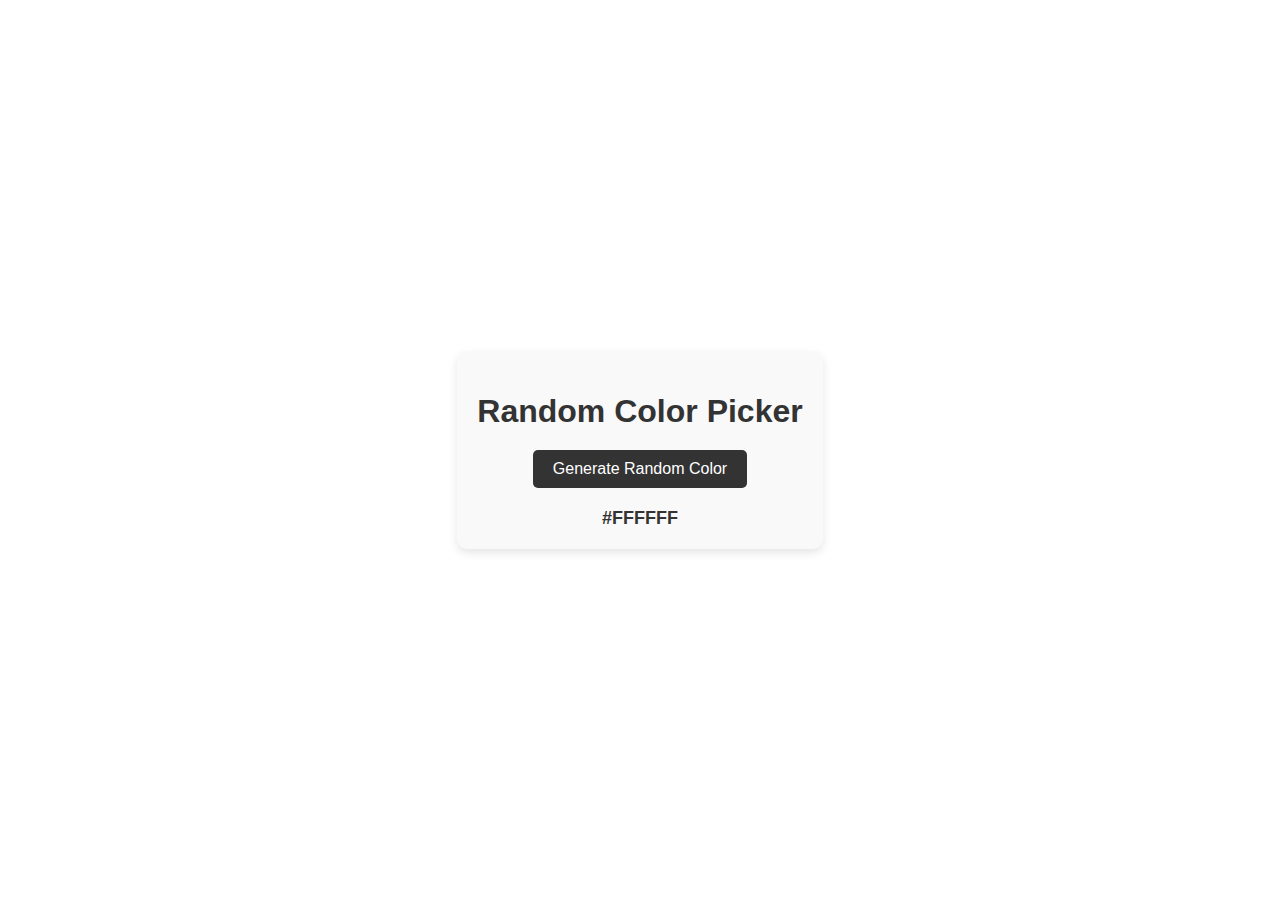
<file: JAVASCRIPT/Color Picker/index.html>
<!DOCTYPE html>
<html lang="en">
<head>
  <meta charset="UTF-8">
  <meta name="viewport" content="width=device-width, initial-scale=1.0">
  <title>Random Color Picker</title>
  <link rel="stylesheet" href="./style.css">
</head>
<body>
  <div class="color-picker-container">
    <h1>Random Color Picker</h1>
    <button id="generateColor">Generate Random Color</button>
    <div id="colorDisplay">
      <span id="colorCode">#FFFFFF</span>
    </div>
  </div>

  <script src="./script.js"></script>
</body>
</html>
</file>
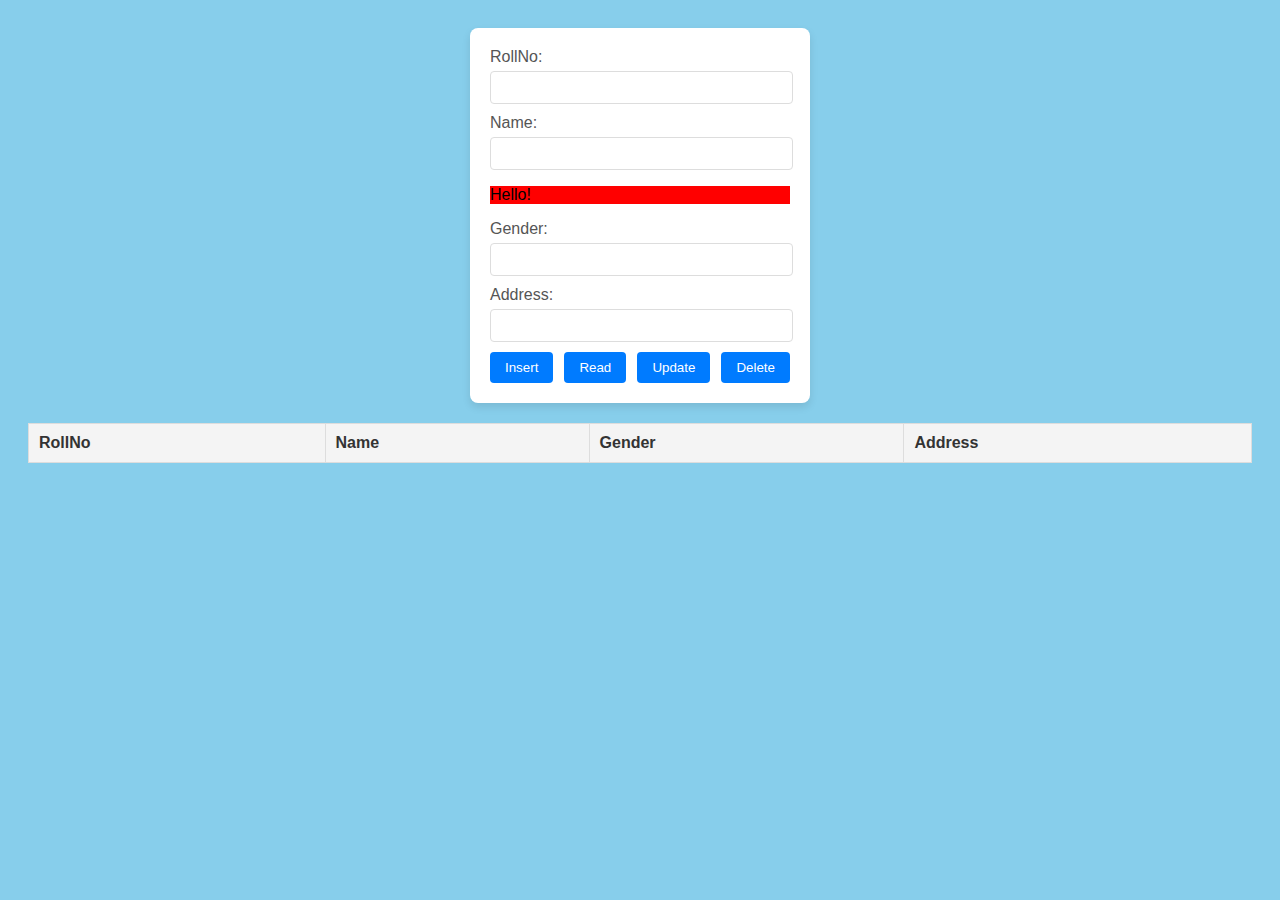
<file: JAVASCRIPT/html/index.html>
<!DOCTYPE html>
<html lang="en">


<head>
  <meta charset="UTF-8">
  <meta name="viewport" content="width=device-width, initial-scale=1.0">
  <title>CRUD Application</title>
  <link rel="stylesheet" href="../css/style.css">
</head>


<body>
  <div class="container">

    <div class="form-group">
      <label for="rollNo">RollNo:</label>
      <input type="text" id="rollNo">
    </div>
    <div class="form-group">
      <label for="name">Name:</label>
      <input type="text" id="name">
    </div>
    <p id="form-group">CRUD Application</p>
    <div class="form-group">
      <label for="gender">Gender:</label>
      <input type="text" id="gender">
    </div>
    <div class="form-group">
      <label for="address">Address:</label>
      <input type="text" id="address">
    </div>
    <div class="buttons">
      <button id="insert">Insert</button>
      <button id="read">Read</button>
      <button id="update">Update</button>
      <button id="delete">Delete</button>
    </div>
  </div>
  <table>
    <thead>
      <tr>
        <th>RollNo</th>
        <th>Name</th>
        <th>Gender</th>
        <th>Address</th>
      </tr>
    </thead>
    <tbody id="data-table">
      <!-- Data will render here -->
    </tbody>
  </table>


  <script src="../js/script.js" type="module"></script>
</body>


</html>
</file>
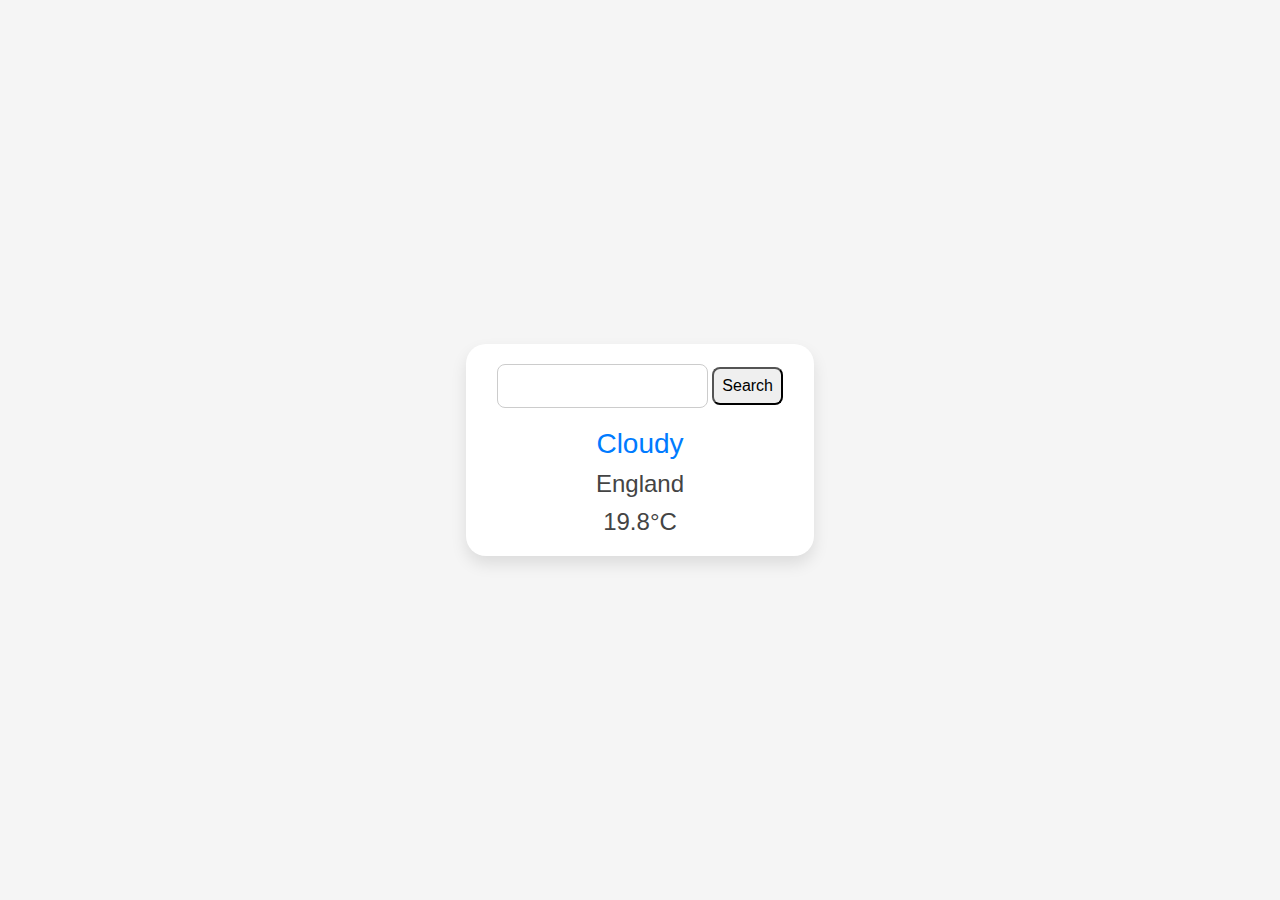
<file: JAVASCRIPT/Weather Application/index.html>
<!DOCTYPE html>
<html lang="en">

<head>
  <meta charset="UTF-8">
  <meta name="viewport" content="width=device-width, initial-scale=1.0">
  <title>Weather App</title>
  <link rel="stylesheet" href="./style.css">
</head>

<body>
  <div class="outside_container">
    <div class="main_container">
      <input type="text" id="place_input">
      <button id="place_input_btn">Search</button>
      <div id="weather">Cloudy</div>
      <div id="location_show">England</div>
      <div id="temperature">19.8°C</div>
    </div>
  </div>
  <script src="./script.js"></script>
</body>

</html>
</file>
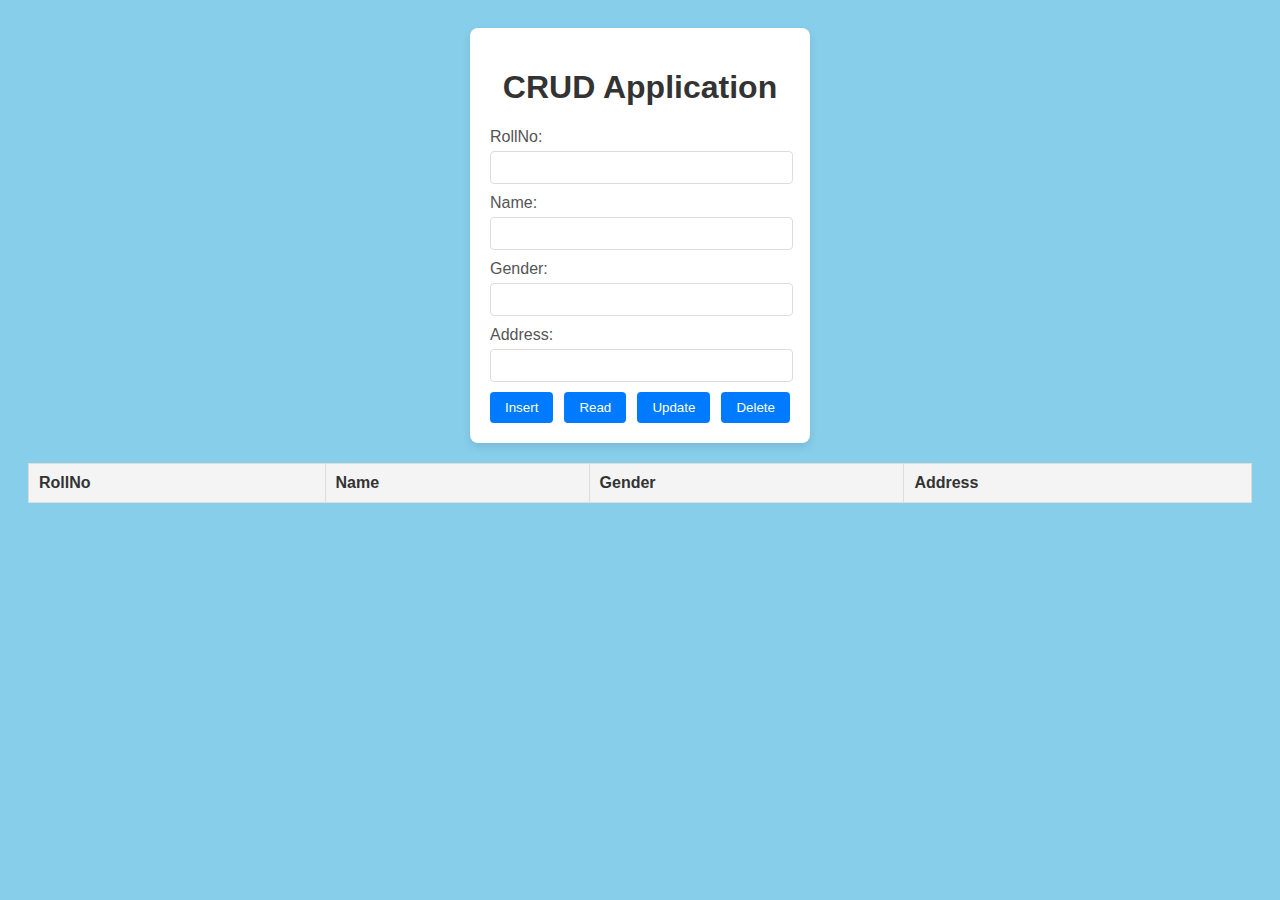
<file: JAVASCRIPT/CRUD Application/html/index.html>
<!DOCTYPE html>
<html lang="en">


<head>
  <meta charset="UTF-8">
  <meta name="viewport" content="width=device-width, initial-scale=1.0">
  <title>CRUD Application</title>
  <link rel="stylesheet" href="../css/style.css">
</head>


<body>
  <div class="container">
    <h1 id="form-group">CRUD Application</h1>
    <div class="form-group">
      <label for="rollNo">RollNo:</label>
      <input type="text" id="rollNo">
    </div>
    <div class="form-group">
      <label for="name">Name:</label>
      <input type="text" id="name">
    </div>

    <div class="form-group">
      <label for="gender">Gender:</label>
      <input type="text" id="gender">
    </div>
    <div class="form-group">
      <label for="address">Address:</label>
      <input type="text" id="address">
    </div>
    <div class="buttons">
      <button id="insert">Insert</button>
      <button id="read">Read</button>
      <button id="update">Update</button>
      <button id="delete">Delete</button>
    </div>
  </div>
  <table>
    <thead>
      <tr>
        <th>RollNo</th>
        <th>Name</th>
        <th>Gender</th>
        <th>Address</th>
      </tr>
    </thead>
    <tbody id="data-table">
      <!-- Data will render here -->
    </tbody>
  </table>


  <script src="../js/script.js"></script>
</body>


</html>
</file>
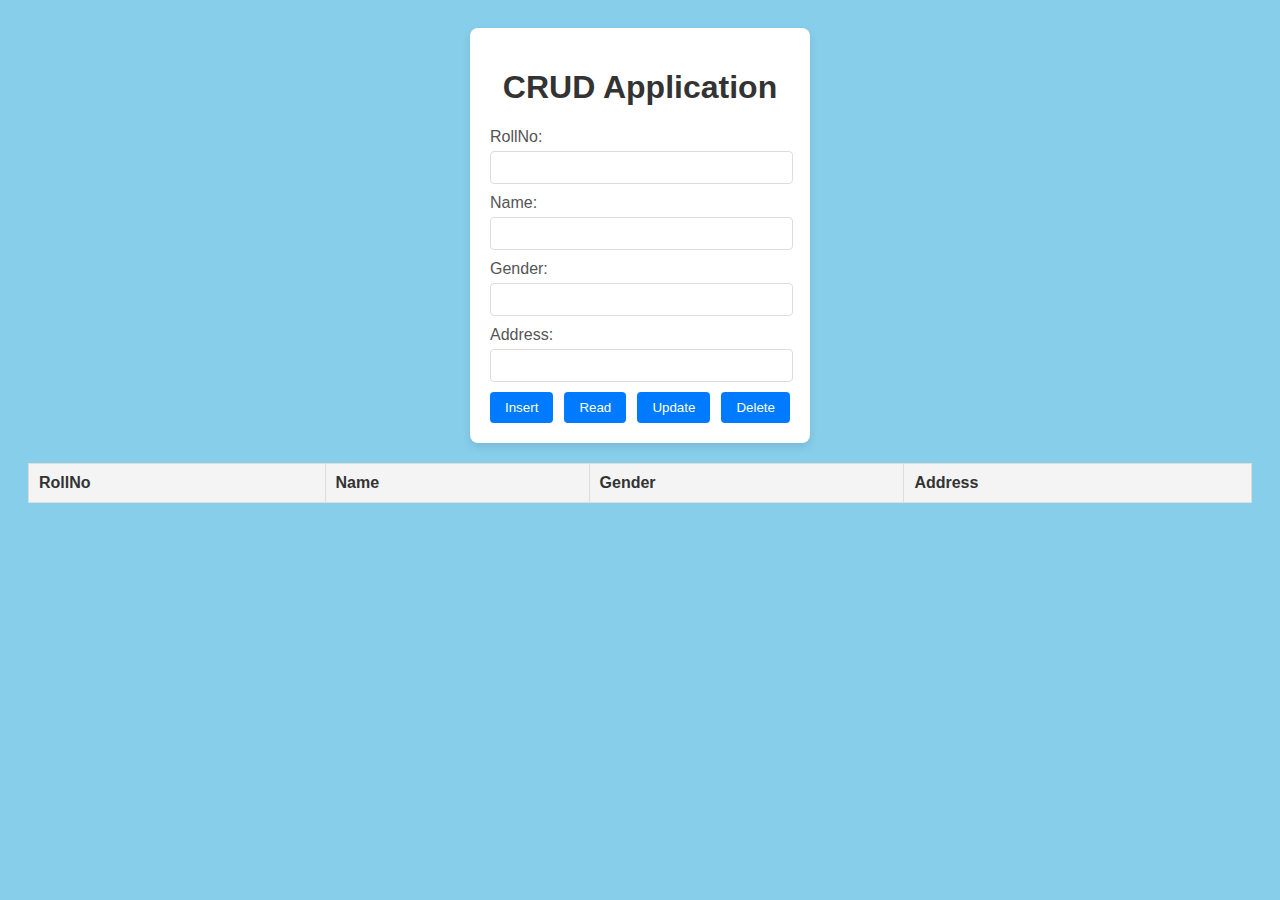
<file: JAVASCRIPT/JavaScript Part 1/html/index.html>
<!DOCTYPE html>
<html lang="en">


<head>
  <meta charset="UTF-8">
  <meta name="viewport" content="width=device-width, initial-scale=1.0">
  <title>CRUD Application</title>
  <link rel="stylesheet" href="../css/style.css">
</head>


<body>
  <div class="container">
    <h1 id="form-group">CRUD Application</h1>
    <div class="form-group">
      <label for="rollNo">RollNo:</label>
      <input type="text" id="rollNo">
    </div>
    <div class="form-group">
      <label for="name">Name:</label>
      <input type="text" id="name">
    </div>

    <div class="form-group">
      <label for="gender">Gender:</label>
      <input type="text" id="gender">
    </div>
    <div class="form-group">
      <label for="address">Address:</label>
      <input type="text" id="address">
    </div>
    <div class="buttons">
      <button id="insert">Insert</button>
      <button id="read">Read</button>
      <button id="update">Update</button>
      <button id="delete">Delete</button>
    </div>
  </div>
  <table>
    <thead>
      <tr>
        <th>RollNo</th>
        <th>Name</th>
        <th>Gender</th>
        <th>Address</th>
      </tr>
    </thead>
    <tbody id="data-table">
      <!-- Data will render here -->
    </tbody>
  </table>


  <script src="../js/script.js" type="module"></script>
</body>


</html>
</file>
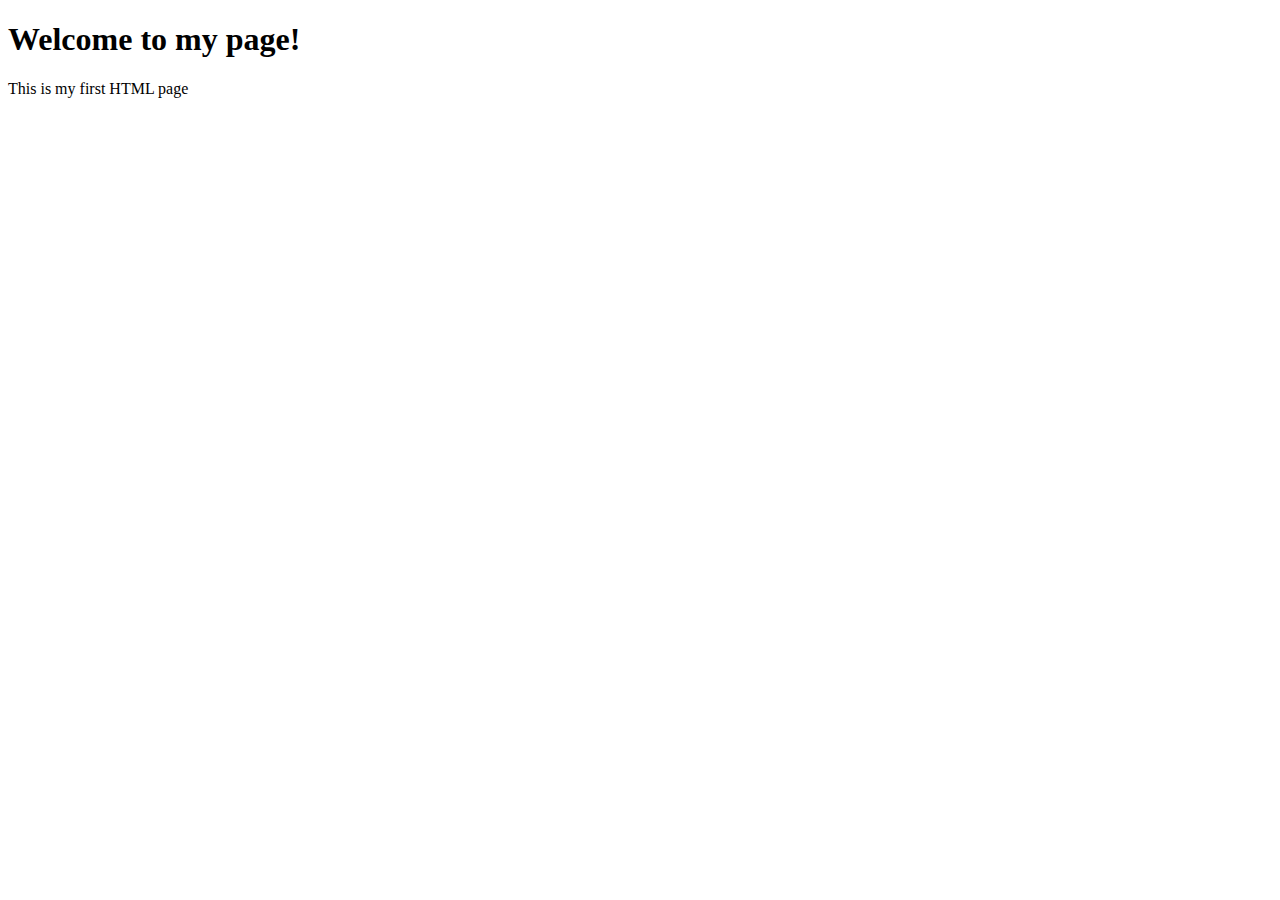
<file: HTML/sample.html>
<!DOCTYPE html>
<html lang="en">
<head>
  <meta charset="UTF-8">
  <meta name="viewport" content="width=device-width, initial-scale=1.0">
  <title>Document</title>
</head>
<body>
  <h1>Welcome to my page!</h1>
  <p>This is my first HTML page</p>
</body>
</html>
</file>
<file: JAVASCRIPT/Color Picker/style.css>
body {
  font-family: Arial, sans-serif;
  margin: 0;
  padding: 0;
  display: flex;
  justify-content: center;
  align-items: center;
  height: 100vh;
  background-color: #FFFFFF;
}

.color-picker-container {
  text-align: center;
  background: #f9f9f9;
  padding: 20px;
  border-radius: 10px;
  box-shadow: 0 4px 10px rgba(0, 0, 0, 0.1);
}

h1 {
  color: #333;
  margin-bottom: 20px;
}

button {
  padding: 10px 20px;
  font-size: 16px;
  color: #fff;
  background-color: #333;
  border: none;
  border-radius: 5px;
  cursor: pointer;
}

button:hover {
  background-color: #555;
}

#colorDisplay {
  margin-top: 20px;
  font-size: 18px;
  font-weight: bold;
}

#colorCode {
  color: #333;
}
</file>
<file: JAVASCRIPT/css/style.css>
body {
  font-family: Arial, sans-serif;
  background-color: #87ceeb;
  display: flex;
  flex-direction: column;
  align-items: center;
  padding: 20px;
}


.container {
  background-color: #ffffff;
  border-radius: 8px;
  box-shadow: 0px 4px 8px rgba(0, 0, 0, 0.1);
  padding: 20px;
  width: 300px;
}


h1 {
  text-align: center;
  color: #333;
}


.form-group {     margin-bottom: 10px;
}


.form-group label {
  display: block;
  margin-bottom: 5px;
  color: #555;
}


.form-group input {
  width: 95%;
  padding: 8px;
  border: 1px solid #ddd;
  border-radius: 4px;
}


.buttons {
  display: flex;
  justify-content: space-between;
}


.buttons button {
  padding: 8px 15px;
  border: none;
  background-color: #007bff;
  color: #fff;
  border-radius: 4px;
  cursor: pointer;
}


.buttons button:hover {
  background-color: #0056b3;   }


  table {
    margin-top: 20px;
    border-collapse: collapse;
    width: 100%;
    background: #fff;
  }


  th,
  td {
    border: 1px solid #ddd;
    padding: 10px;
    text-align: left;
  }


  th {
    background-color: #f4f4f4;
    color: #333;
  }
</file>
<file: JAVASCRIPT/CRUD Application/css/style.css>
body {
  font-family: Arial, sans-serif;
  background-color: #87ceeb;
  display: flex;
  flex-direction: column;
  align-items: center;
  padding: 20px;
}


.container {
  background-color: #ffffff;
  border-radius: 8px;
  box-shadow: 0px 4px 8px rgba(0, 0, 0, 0.1);
  padding: 20px;
  width: 300px;
}


h1 {
  text-align: center;
  color: #333;
}


.form-group {     margin-bottom: 10px;
}


.form-group label {
  display: block;
  margin-bottom: 5px;
  color: #555;
}


.form-group input {
  width: 95%;
  padding: 8px;
  border: 1px solid #ddd;
  border-radius: 4px;
}


.buttons {
  display: flex;
  justify-content: space-between;
}


.buttons button {
  padding: 8px 15px;
  border: none;
  background-color: #007bff;
  color: #fff;
  border-radius: 4px;
  cursor: pointer;
}


.buttons button:hover {
  background-color: #0056b3;   }


  table {
    margin-top: 20px;
    border-collapse: collapse;
    width: 100%;
    background: #fff;
  }


  th,
  td {
    border: 1px solid #ddd;
    padding: 10px;
    text-align: left;
  }


  th {
    background-color: #f4f4f4;
    color: #333;
  }
</file>
<file: JAVASCRIPT/JavaScript Part 1/css/style.css>
body {
  font-family: Arial, sans-serif;
  background-color: #87ceeb;
  display: flex;
  flex-direction: column;
  align-items: center;
  padding: 20px;
}


.container {
  background-color: #ffffff;
  border-radius: 8px;
  box-shadow: 0px 4px 8px rgba(0, 0, 0, 0.1);
  padding: 20px;
  width: 300px;
}


h1 {
  text-align: center;
  color: #333;
}


.form-group {     margin-bottom: 10px;
}


.form-group label {
  display: block;
  margin-bottom: 5px;
  color: #555;
}


.form-group input {
  width: 95%;
  padding: 8px;
  border: 1px solid #ddd;
  border-radius: 4px;
}


.buttons {
  display: flex;
  justify-content: space-between;
}


.buttons button {
  padding: 8px 15px;
  border: none;
  background-color: #007bff;
  color: #fff;
  border-radius: 4px;
  cursor: pointer;
}


.buttons button:hover {
  background-color: #0056b3;   }


  table {
    margin-top: 20px;
    border-collapse: collapse;
    width: 100%;
    background: #fff;
  }


  th,
  td {
    border: 1px solid #ddd;
    padding: 10px;
    text-align: left;
  }


  th {
    background-color: #f4f4f4;
    color: #333;
  }
</file>
<file: JAVASCRIPT/Weather Application/style.css>
/* Reset some default styles */
body,
p,
input {
  margin: 0;
  padding: 0;
}

/* Apply styles to the body */
body {
  font-family: 'Roboto', sans-serif;
  background-color: #f5f5f5;
  display: flex;
  justify-content: center;
  align-items: center;
  min-height: 100vh;
}

/* Style the main container */
.outside_container {
  background-color: #ffffff;
  border-radius: 20px;
  box-shadow: 0 8px 16px rgba(0, 0, 0, 0.1);
  text-align: center;
  display: flex;
  justify-content: center;
}
.main_container {
  padding: 20px;
  text-align: center;
  align-items: center;
}

/* Style the input */
#place_input {
  width: 60%;
  padding: 12px;
  margin: auto;
  border: 1px solid #cccccc;
  border-radius: 8px;
  font-size: 16px;
  color: #555555;
}

#place_input_btn {
  padding: 8px;
  margin: auto;
  border-radius: 8px;
  font-size: 16px;
}
/* Style the weather, location, and temperature sections */
#weather {
  margin-top: 20px;
  font-size: 28px;
  color: #007bff;
}

#location_show,
#temperature {
  margin-top: 10px;
  font-size: 24px;
  color: #444444;
}

/* Media query for responsive design */
@media (max-width: 768px) {
  .main_container {
    width: 90%;
  }
}
</file>
